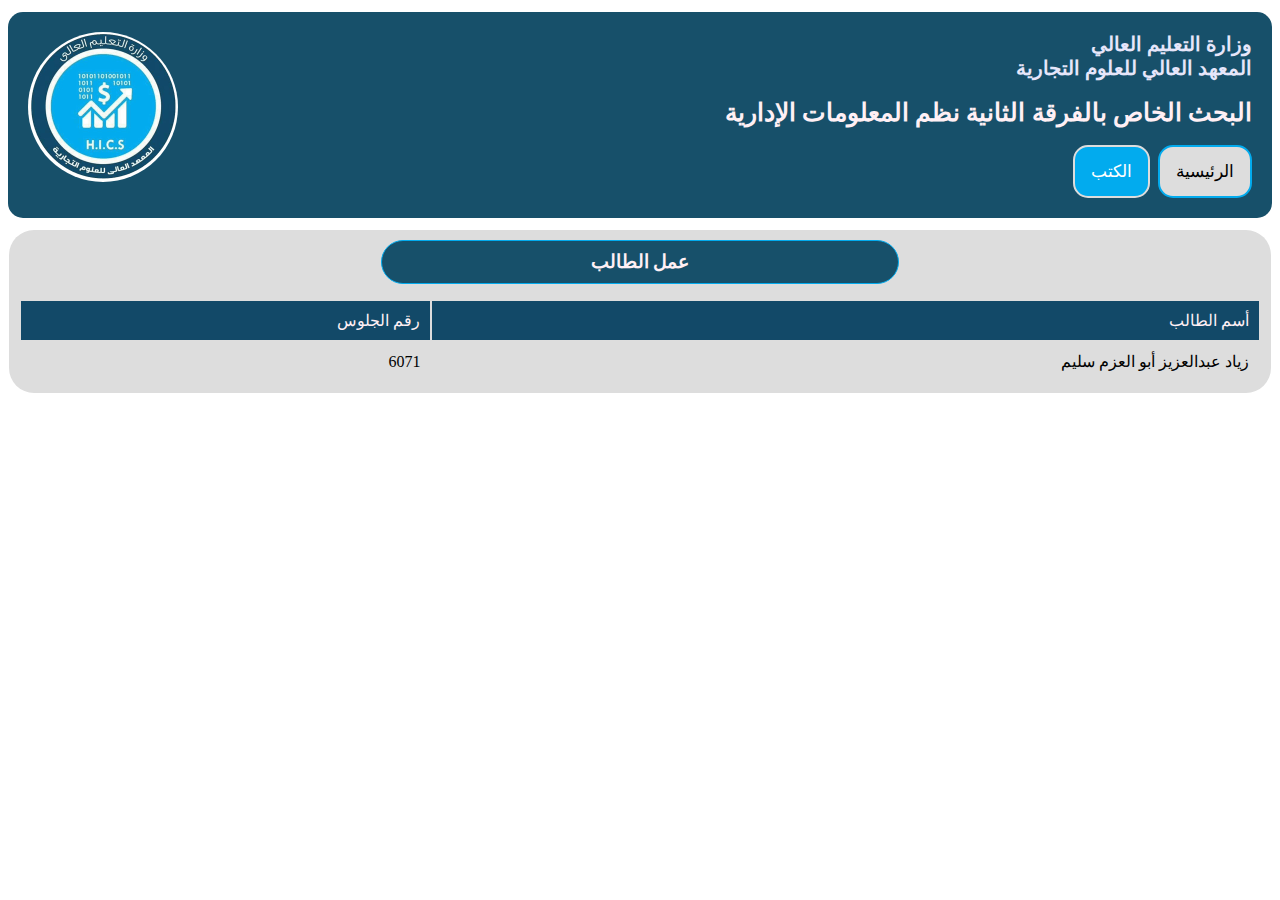
<file: index.html>
<!DOCTYPE html public "-//w3c//DTD xhtml 1.1//EN"
"http://www.w3.org/TR/xhtml/DTD/xhtml11.dtd">
<html>
    <head>
        <title>الصفحة الرئيسية </title>
        <link rel="stylesheet" href="./style.css">
    </head>
    <body>
        <!--رأس الصفحة-->
        <header>
            <img src="logo.png"></img>
            <h1>وزارة التعليم العالي</h1>
            <h1>المعهد العالي للعلوم التجارية</h1>
        </br>
            <h2>البحث الخاص بالفرقة الثانية نظم المعلومات الإدارية</h2>
        </br>   
        <!--القوائم--> 
            <nav>
                <ul>
                    <a class="home" href="./index.html">الرئيسية</a>
                    <a class="books" href="./books.html">الكتب</a>
                </ul>
            </nav>
        </header>
        <!-- محتوي الصفحة-->
        <div class="content">
                <h3>عمل الطالب</h3>
            <div>
                <table class="table">
                    <thead>
                        <tr>
                            <td>أسم الطالب</td>
                            <td>رقم الجلوس</td>
                        </tr>
                    </thead>
                        <tr>
                            <td>زياد عبدالعزيز أبو العزم سليم</td>
                            <td>6071</td>
                        </tr>
                </table>
            </div>                  
        </div>
    </body>
</html>
</file>
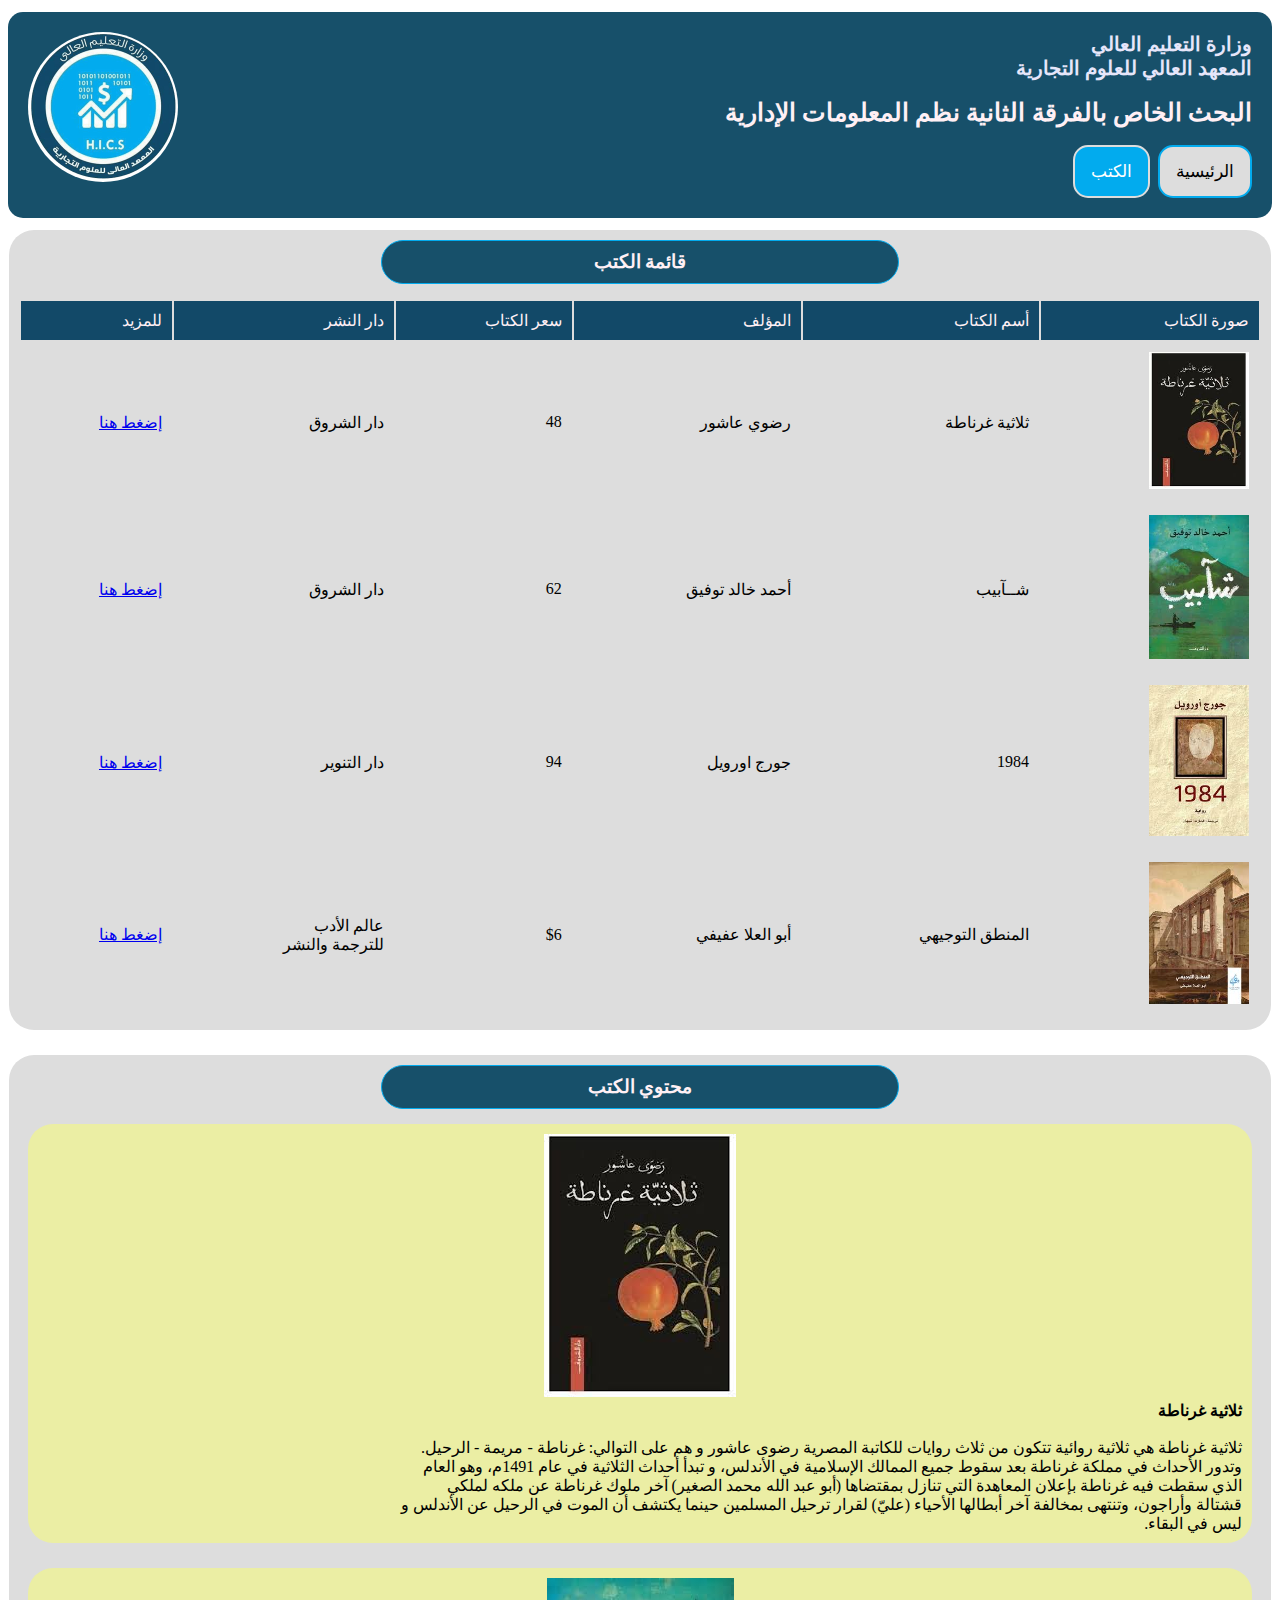
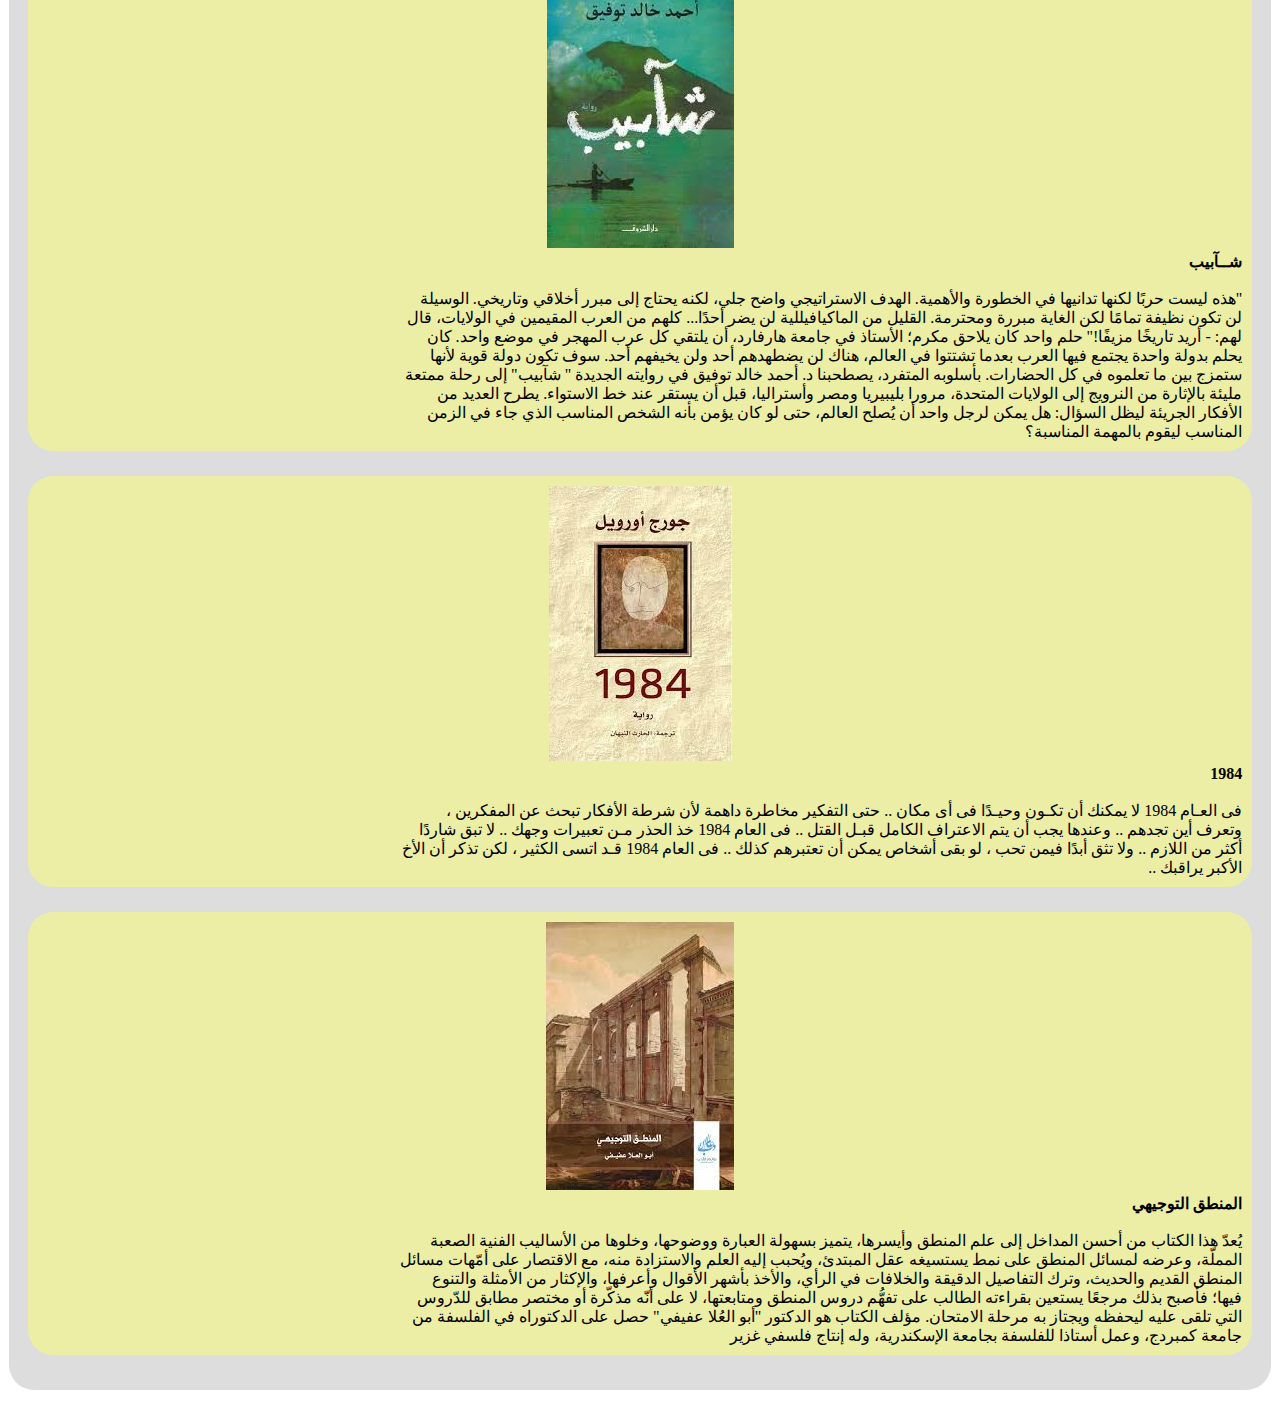
<file: books.html>
<!DOCTYPE html public "-//w3c//DTD xhtml 1.1//EN"
"http://www.w3.org/TR/xhtml/DTD/xhtml11.dtd">
<html>
    <head>
        <title>صفحة الكتب</title>
        <link rel="stylesheet" href="./style.css">
    </head>
    <body>
        <!--رأس الصفحة-->
        <header>
            <img src="logo.png"></img>
            <h1>وزارة التعليم العالي</h1>
            <h1>المعهد العالي للعلوم التجارية</h1>
        </br>
            <h2>البحث الخاص بالفرقة الثانية نظم المعلومات الإدارية</h2>
        </br>
        <!--القوائم-->  
            <nav>
                <ul>
                    <a class="home" href="./index.html">الرئيسية</a>
                    <a class="books" href="./books.html">الكتب</a>
                </ul>
            </nav>
        </header>
        <!-- محتوي الصفحة-->
        <div class="content">
            <h3>قائمة الكتب</h3>
        <div>
            <table class="table">
                <thead>
                    <tr>
                        <td>صورة الكتاب</td>
                        <td>أسم الكتاب</td>
                        <td>المؤلف</td>
                        <td>سعر الكتاب </td>
                        <td>دار النشر</td>
                        <td>للمزيد</td>
                    </tr>
                </thead>
                    <tr>
                        <td><img src="ثلاثية_غرناطة.jpeg" alt="ثلاثية غرناطة"></td>
                        <td>ثلاثية غرناطة</td>
                        <td>رضوي عاشور</td>
                        <td>48</td>
                        <td>دار الشروق</td>
                        <td><a href="#img1">إضغط هنا</a> </a></td>
                    </tr>
                    <tr>
                        <td><img src="شآبيب.jpeg" alt="شــآبيب"></td>
                        <td>شــآبيب</td>
                        <td>أحمد خالد توفيق</td>
                        <td>62</td>
                        <td>دار الشروق</td>
                        <td><a href="#img2">إضغط هنا</a> </a></td>
                    </tr>
                    <tr>
                        <td><img src="1984.jpeg" alt="1984"></td>
                        <td>1984</td>
                        <td>جورج اورويل</td>
                        <td>94</td>
                        <td>دار التنوير</td>
                        <td><a href="#img3">إضغط هنا</a> </a></td>
                    </tr>
                    <tr>
                        <td><img src="المنطق_التوجيهي.jpeg" alt="المنطق التوجيهي"></td>
                        <td>المنطق التوجيهي</td>
                        <td>أبو العلا عفيفي</td>
                        <td>$6</td>
                        <td>عالم الأدب </br> للترجمة والنشر</td>
                        <td><a href="#img4">إضغط هنا</a> </a></td>
                    </tr>
            </table>
        </div>                  
        </div>
        <!--اقسام داخلية-->
        <div class="content">
            <h3> محتوي الكتب </h3>
            <div class="section">
                <div class="book-photo">
                    <img id="img1" src="ثلاثية_غرناطة.jpeg" alt="ثلاثية غرناطة">
                </div>
                <h4>ثلاثية غرناطة</h4>
                <br>
                <P class="book-para">

ثلاثية غرناطة هي ثلاثية روائية تتكون من ثلاث روايات للكاتبة المصرية رضوى عاشور و هم على التوالي: غرناطة - مريمة - الرحيل.
وتدور الأحداث في مملكة غرناطة بعد سقوط جميع الممالك الإسلامية في الأندلس، و تبدأ أحداث الثلاثية في عام 1491م، وهو العام الذي سقطت فيه غرناطة بإعلان المعاهدة التي تنازل بمقتضاها (أبو عبد الله محمد الصغير) آخر ملوك غرناطة عن ملكه لملكي قشتالة وأراجون، وتنتهى بمخالفة آخر أبطالها الأحياء (عليّ) لقرار ترحيل المسلمين حينما يكتشف أن الموت في الرحيل عن الأندلس و ليس في البقاء.
                </P>
            </div>
            <div class="section">
                <div class="book-photo">
                    <img id="img2" src="شآبيب.jpeg" alt="شــآبيب">
                </div>
                <h4>شــآبيب</h4>
                <br>
                <P class="book-para">
                    
"هذه ليست حربًا لكنها تدانيها في الخطورة والأهمية. الهدف الاستراتيجي واضح جلي، لكنه يحتاج إلى مبرر أخلاقي وتاريخي. الوسيلة لن تكون نظيفة تمامًا لكن الغاية مبررة ومحترمة. القليل من الماكيافيللية لن يضر أحدًا... كلهم من العرب المقيمين في الولايات، قال لهم: - أريد تاريخًا مزيفًا!"

حلم واحد كان يلاحق مكرم؛ الأستاذ في جامعة هارفارد، أن يلتقي كل عرب المهجر في موضع واحد. كان يحلم بدولة واحدة يجتمع فيها العرب بعدما تشتتوا في العالم، هناك لن يضطهدهم أحد ولن يخيفهم أحد. سوف تكون دولة قوية لأنها ستمزج بين ما تعلموه في كل الحضارات.

بأسلوبه المتفرد، يصطحبنا د. أحمد خالد توفيق في روايته الجديدة " شآبيب" إلى رحلة ممتعة مليئة بالإثارة من النرويج إلى الولايات المتحدة، مرورا بليبيريا ومصر وأستراليا، قبل أن يستقر عند خط الاستواء. يطرح العديد من الأفكار الجريئة ليظل السؤال: هل يمكن لرجل واحد أن يُصلح العالم، حتى لو كان يؤمن بأنه الشخص المناسب الذي جاء في الزمن المناسب ليقوم بالمهمة المناسبة؟
                </P>
            </div>
            <div class="section">
                <div class="book-photo">
                    <img id="img3" src="1984.jpeg" alt="1984">
                </div>
                <h4>1984</h4>
                <br>
                <P class="book-para">
                    
فى العـام 1984 لا يمكنك أن تكـون وحيـدًا فى أى مكان .. حتى التفكير مخاطرة داهمة لأن شرطة الأفكار تبحث عن المفكرين ، وتعرف أين تجدهم .. وعندها يجب أن يتم الاعتراف الكامل قبـل القتل ..

فى العام 1984 خذ الحذر مـن تعبيرات وجهك .. لا تبق شاردًا أكثر من اللازم .. ولا تثق أبدًا فيمن تحب ، لو بقى أشخاص يمكن أن تعتبرهم كذلك ..

فى العام 1984 قـد اتسى الكثير ، لكن تذكر أن الأخ الأكبر يراقبك .. 
                </P>
            </div>
            <div class="section">
                <div class="book-photo">
                    <img id="img4" src="المنطق_التوجيهي.jpeg" alt="المنطق التوجيهي">
                </div>
                <h4>المنطق التوجيهي</h4>
                <br>
                <P class="book-para">
يُعدّ هذا الكتاب من أحسن المداخل إلى علم المنطق وأيسرها، يتميز بسهولة العبارة ووضوحها، وخلوها من الأساليب الفنية الصعبة المملّة، وعرضه لمسائل المنطق على نمط يستسيغه عقل المبتدئ، ويُحبب إليه العلم والاستزادة منه، مع الاقتصار على أمّهات مسائل المنطق القديم والحديث، وترك التفاصيل الدقيقة والخلافات في الرأي، والأخذ بأشهر الأقوال وأعرفها، والإكثار من الأمثلة والتنوع فيها؛ فأصبح بذلك مرجعًا يستعين بقراءته الطالب على تفهُّم دروس المنطق ومتابعتها، لا على أنّه مذكّرة أو مختصر مطابق للدّروس التي تلقى عليه ليحفظه ويجتاز به مرحلة الامتحان.
مؤلف الكتاب هو الدكتور "أبو العُلا عفيفي" حصل على الدكتوراه في الفلسفة من جامعة كمبردج، وعمل أستاذا للفلسفة بجامعة الإسكندرية، وله إنتاج فلسفي غزير
                </P>
            </div>
        </div>
    </body>
</html>
</file>
<file: style.css>
/*إعدادات القالب الأساسي */
* {
    direction: rtl;
    margin: 0;
    padding: 0;
}

/* بداية التعديل علي رأس الصفحة */
header {
    margin: 12px 8px;
    padding: 20px;
    background-color: #17506A;
    border-radius: 15px;
}

header h1{
    color: lavender;
    font-size: 20px;
}

header h2{
    color: lavenderblush;
    font-size: 25px;
}

header img {
    overflow: hidden;
    float: left;
    width: 150px;
    position: relative;
    border-radius: 75px;
}

/*بداية التعديل علي القوائم */
nav {
    overflow: hidden;
    max-width: 180px;
}

nav a {
    float: right;
    color: #f2f2f2;
    text-align: center;
    padding: 14px 16px;
    text-decoration: none;
    font-size: 17px;
}

.home {
    border: 2px solid #02ABEE;
    border-radius: 15px;
    background-color: #ddd;
    color: black;
}

.books {
    margin-right: 8px;
    border: 2px solid #ddd;
    border-radius: 15px;
    background-color: #02ABEE;
    color: white;
}
/*نهاية التعديل علي القوائم */
/* نهاية التعديل علي رأس الصفحة */


/* بداية التعديل علي محتوي الصفحة الرئيسية*/
.content {
    margin: auto;
    margin-bottom: 25px;
    padding: 10px;
    border-radius: 25px;
    background-color: #ddd;
    width: 97%;
}

.content h3{
    margin: auto;
    padding: 10px;
    border: 0.4px solid #02ABEE ;
    border-radius: 25px;
    color: #FFF0F5;
    background-color: #17506A;
    width: 40%;
    text-align: center;
    margin-bottom: 15px;
}

/* بداية التعديل علي الجداول */
.table {
    width: 100%;
    margin-left: 20px;
}

thead {
    margin: auto;
    border: 0.4px solid #02ABEE;
    border-radius: 25px;
    color: #FFF0F5;
    background-color:#124968;
    width: 40%;
    text-align: right;
    margin-bottom: 15px;
}

td {
    text-align: right;
    padding: 10px;
}

td img {
    max-width: 100px;
    height: auto;
}

.section {
    margin: auto;
    margin-bottom: 25px;
    padding: 10px;
    border-radius: 25px;
    background-color: #ebeea4;
    width: 97%;
}

section h4 {
    text-align: right;
}

.book-photo {
    text-align: center;
    margin: auto;
}

.book-photo a {
    text-decoration: none;
}

.book-para {
    width: 70%;
}
/* نهاية التعديل علي الجدول  */
/* نهاية التعديل علي محتوي الصفحة الرئيسية */
</file>
